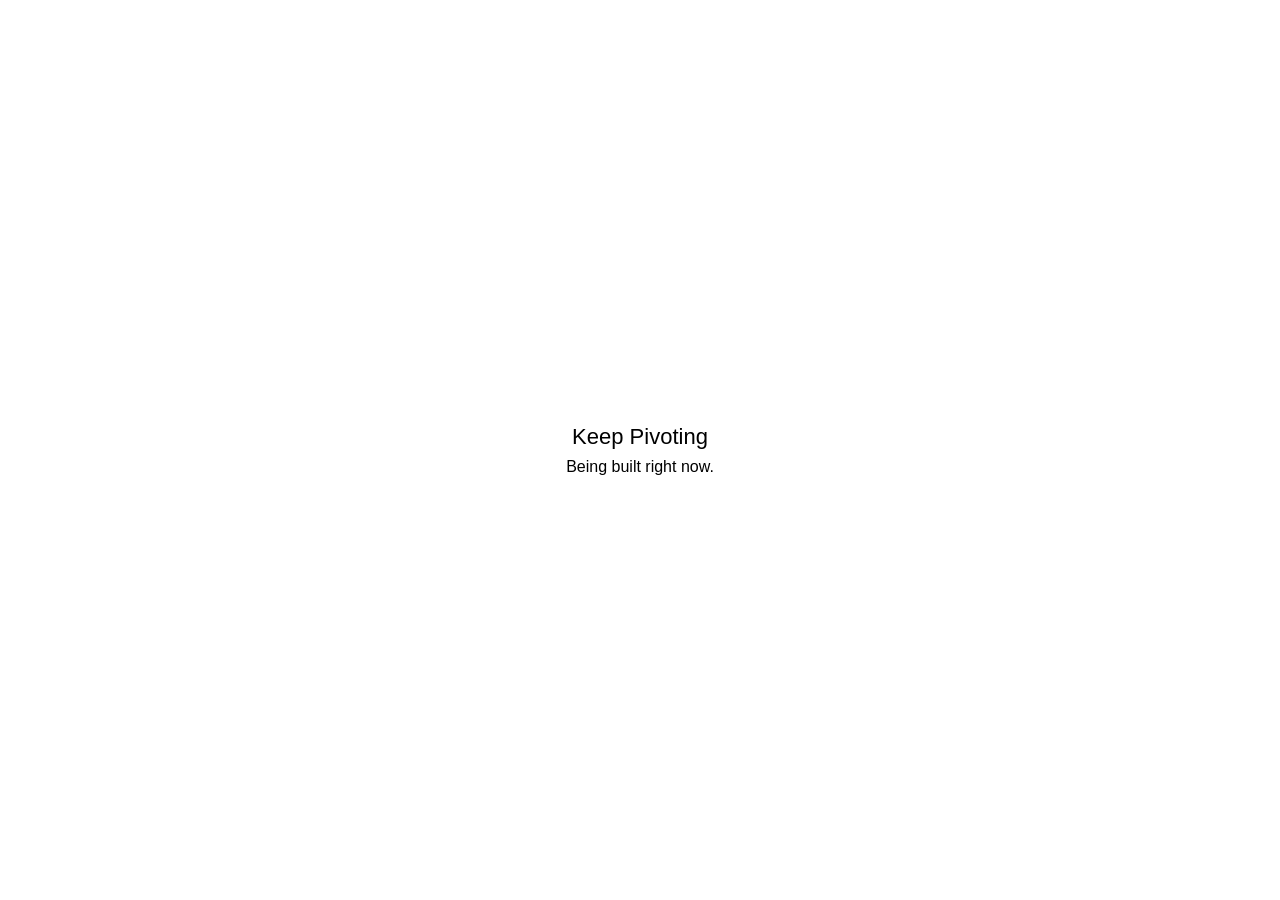
<file: index.html>
<!doctype html>
<html lang="en">
<head>
<meta charset="utf-8">
<meta name="viewport" content="width=device-width, initial-scale=1">
<title>Keep Pivoting</title>
<meta name="robots" content="noindex">
<link rel="icon" href="data:image/svg+xml,%3Csvg xmlns='http://www.w3.org/2000/svg'/%3E">
<style>
  html, body { height: 100%; margin: 0; }
  body {
    display: flex;
    align-items: center;
    justify-content: center;
    text-align: center;
    font-family: Inter, "SF Pro Display", "SF UI Display", -apple-system, BlinkMacSystemFont, sans-serif;
    background: #fff;
    color: #000;
  }
  h1 { font-size: 22px; font-weight: 500; margin: 0; }
  p { margin: 8px 0 0; font-size: 16px; font-weight: 400; }
</style>
</head>
<body>
<main>
  <h1>Keep Pivoting</h1>
  <p>Being built right now.</p>
</main>
</body>
</html>
</file>
